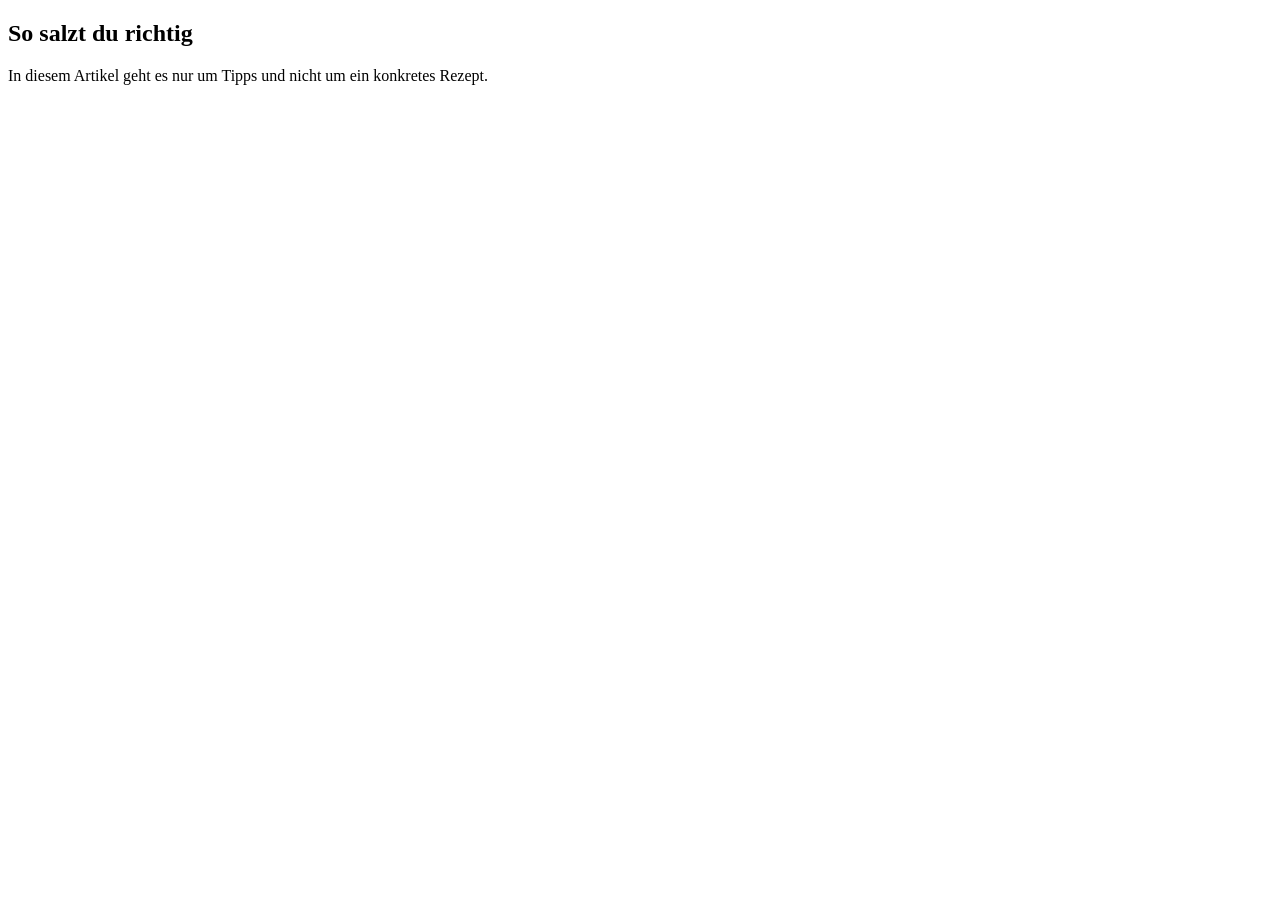
<file: tests/fixtures/sample_non_recipe_page.html>
<!doctype html>
<html lang="de">
  <head>
    <meta charset="utf-8" />
    <title>Küchentipps</title>
    <script type="application/ld+json">
      {
        "@context": "https://schema.org",
        "@type": "Article",
        "headline": "So salzt du richtig",
        "description": "Ein allgemeiner Küchenartikel ohne Rezept."
      }
    </script>
  </head>
  <body>
    <article>
      <h1>So salzt du richtig</h1>
      <p>In diesem Artikel geht es nur um Tipps und nicht um ein konkretes Rezept.</p>
    </article>
  </body>
</html>
</file>
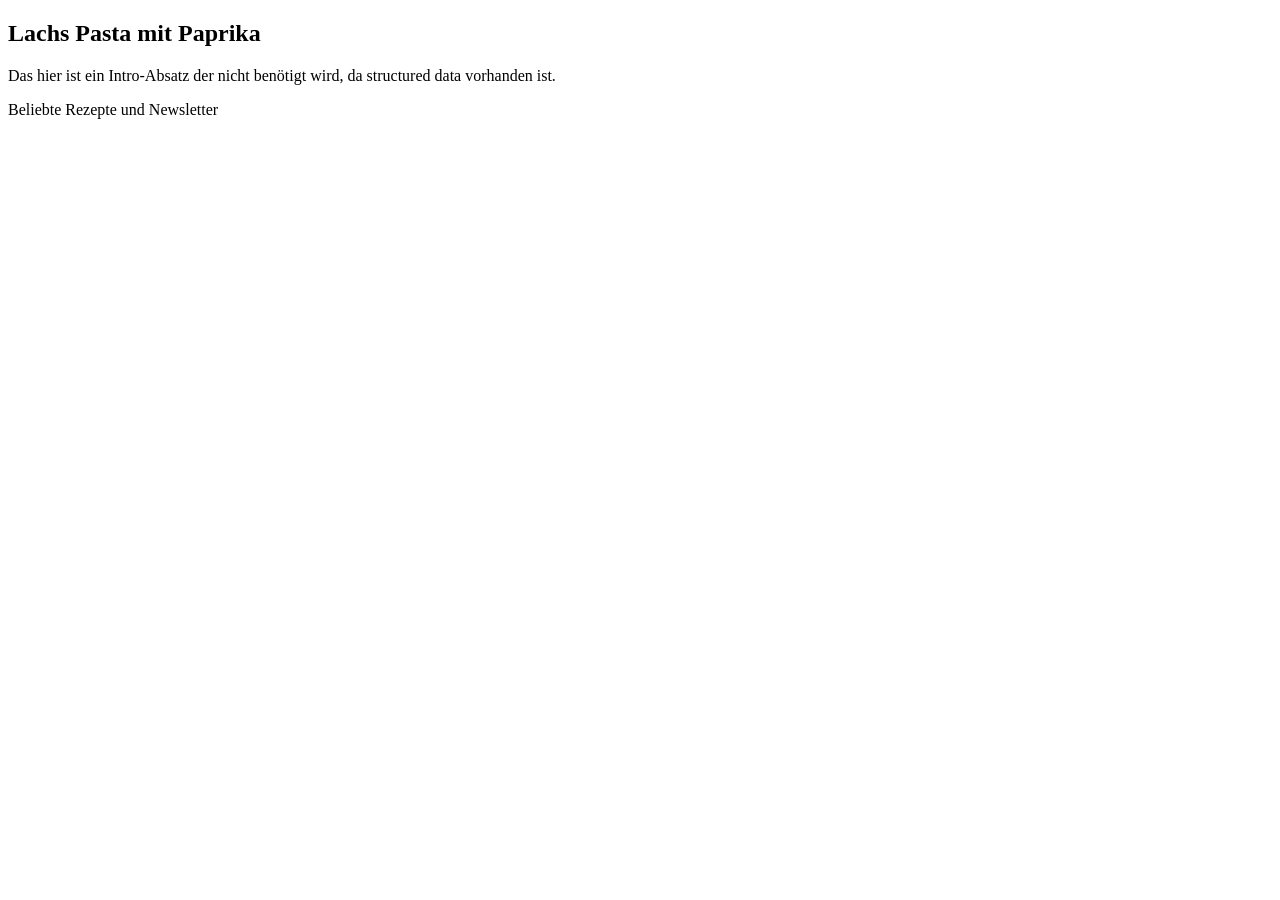
<file: tests/fixtures/sample_recipe_page.html>
<!doctype html>
<html lang="de">
  <head>
    <meta charset="utf-8" />
    <meta property="og:description" content="Ein einfaches Pastagericht mit Lachs und Paprika." />
    <title>Lachs Pasta</title>
    <script type="application/ld+json">
      {
        "@context": "https://schema.org",
        "@graph": [
          {
            "@type": "BreadcrumbList",
            "itemListElement": [
              {"@type": "ListItem", "position": 1, "name": "Home"},
              {"@type": "ListItem", "position": 2, "name": "Pasta"},
              {"@type": "ListItem", "position": 3, "name": "Fisch"}
            ]
          },
          {
            "@type": "Recipe",
            "name": "Lachs Pasta mit Paprika",
            "description": "Schnelles Rezept mit cremiger Sauce.",
            "datePublished": "2026-01-05T09:00:00+00:00",
            "image": [
              "https://emmikochteinfach.de/wp-content/uploads/lachs-pasta.jpg"
            ],
            "recipeCategory": ["Pasta", "Hauptgericht"],
            "keywords": ["Paprika", "Lachs", "Schnell"],
            "prepTime": "PT10M",
            "cookTime": "PT20M",
            "totalTime": "PT30M",
            "recipeYield": ["2 Portionen"],
            "recipeIngredient": [
              "250 g Pasta",
              "200 g Lachs",
              "1 rote Paprika",
              "200 ml Sahne"
            ],
            "recipeInstructions": [
              {"@type": "HowToStep", "text": "Pasta al dente kochen."},
              {"@type": "HowToStep", "text": "Lachs und Paprika in der Pfanne anbraten."},
              {"@type": "HowToStep", "text": "Sahne zugeben und kurz köcheln lassen."}
            ],
            "nutrition": {
              "@type": "NutritionInformation",
              "calories": "560 kcal",
              "proteinContent": "28 g"
            }
          }
        ]
      }
    </script>
  </head>
  <body>
    <article>
      <h1>Lachs Pasta mit Paprika</h1>
      <div class="entry-content">
        <p>Das hier ist ein Intro-Absatz der nicht benötigt wird, da structured data vorhanden ist.</p>
      </div>
      <footer>Beliebte Rezepte und Newsletter</footer>
    </article>
  </body>
</html>
</file>
